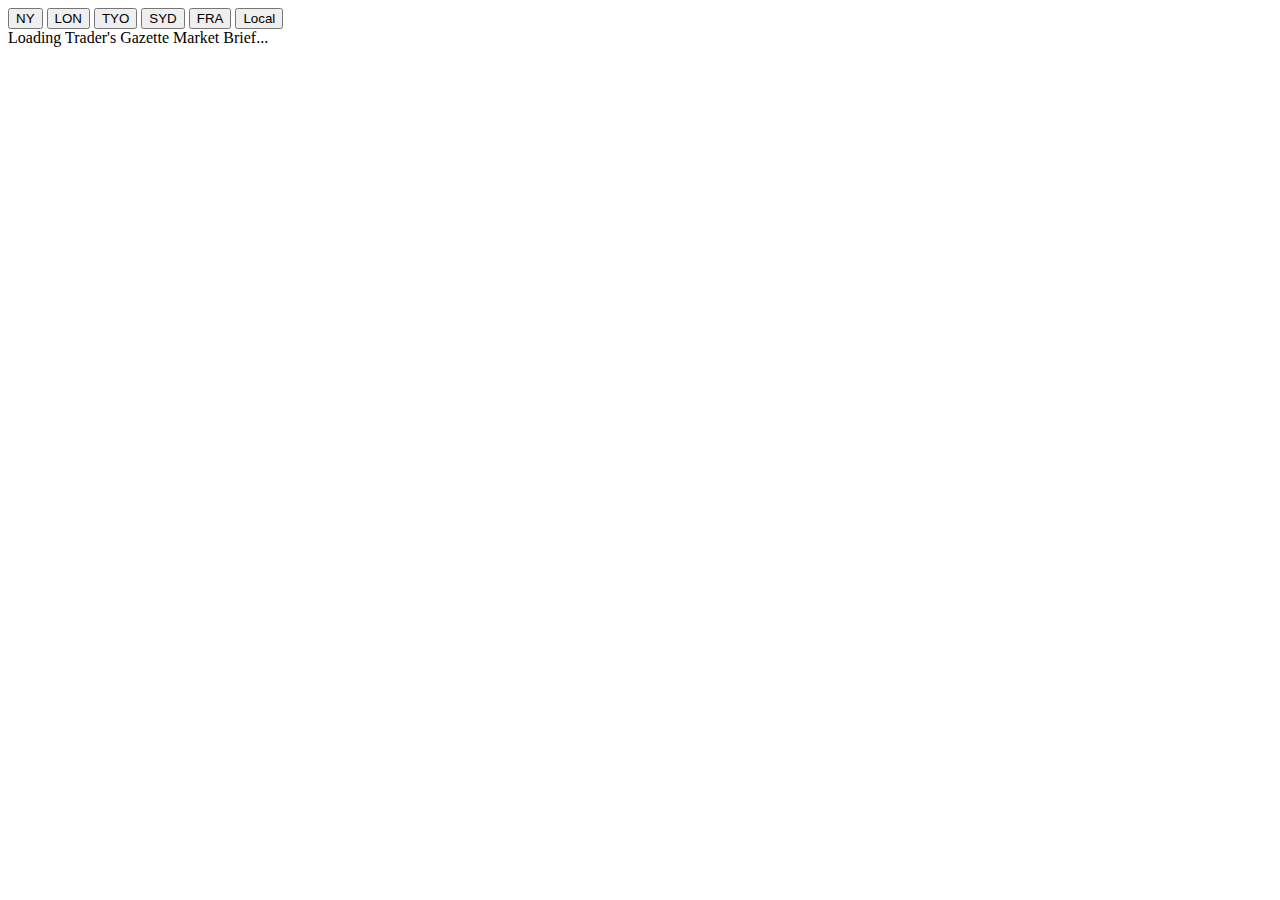
<file: modules/dashboard/index.html>
<!DOCTYPE html>
<html lang="en">
<head>
    <meta charset="UTF-8">
    <meta name="viewport" content="width=device-width, initial-scale=1.0">
    <title>The Trader's Gazette Terminal</title>
    <link rel="stylesheet" href="https://cdnjs.cloudflare.com/ajax/libs/font-awesome/6.0.0-beta3/css/all.min.css">
</head>
<body>
    <div class="dashboard-page">
        <div class="dashboard-cover-photo" style="background-image: url('https://raw.githubusercontent.com/Ozz310/tradersgazetteterminal/refs/heads/main/images/DASHBOARD.png');"></div>

        <div class="dashboard-widgets-grid">
            <div class="widget-card widget-main-info" id="clock-card">
                <div class="live-clock-container">
                    <div class="analog-clock">
                        <div class="analog-dial">
                            <div class="tick-marks">
                                <span class="tick hour" style="transform: rotate(30deg);"></span>
                                <span class="tick hour" style="transform: rotate(60deg);"></span>
                                <span class="tick" style="transform: rotate(90deg);"></span>
                                <span class="tick hour" style="transform: rotate(120deg);"></span>
                                <span class="tick hour" style="transform: rotate(150deg);"></span>
                                <span class="tick" style="transform: rotate(180deg);"></span>
                                <span class="tick hour" style="transform: rotate(210deg);"></span>
                                <span class="tick hour" style="transform: rotate(240deg);"></span>
                                <span class="tick" style="transform: rotate(270deg);"></span>
                                <span class="tick hour" style="transform: rotate(300deg);"></span>
                                <span class="tick hour" style="transform: rotate(330deg);"></span>
                                <span class="tick" style="transform: rotate(360deg);"></span>
                            </div>
                            <div class="analog-hand hour-hand" id="hourHand"></div>
                            <div class="analog-hand minute-hand" id="minuteHand"></div>
                            <div class="analog-center"></div>
                        </div>
                    </div>
                    <div id="digital-display" class="digital-display">
                        <span id="digital-time"></span>
                        <span id="digital-date"></span>
                    </div>
                </div>
                <div class="time-zone-selector">
                    <button class="tz-button" data-timezone="NY">NY</button>
                    <button class="tz-button" data-timezone="LON">LON</button>
                    <button class="tz-button" data-timezone="TYO">TYO</button>
                    <button class="tz-button" data-timezone="SYD">SYD</button>
                    <button class="tz-button" data-timezone="FRA">FRA</button>
                    <button class="tz-button active" data-timezone="LOCAL">Local</button>
                </div>
                <div id="session-indicator" class="session-indicator"></div>
            </div>
            
            <div class="widget-card elite-alpha-brief" id="elite-alpha-brief">
                <div class="eab-loading">Loading Trader's Gazette Market Brief...</div>
            </div>
        </div>
    </div>
    <script src="dashboard.js"></script>
</body>
</html>
</file>
